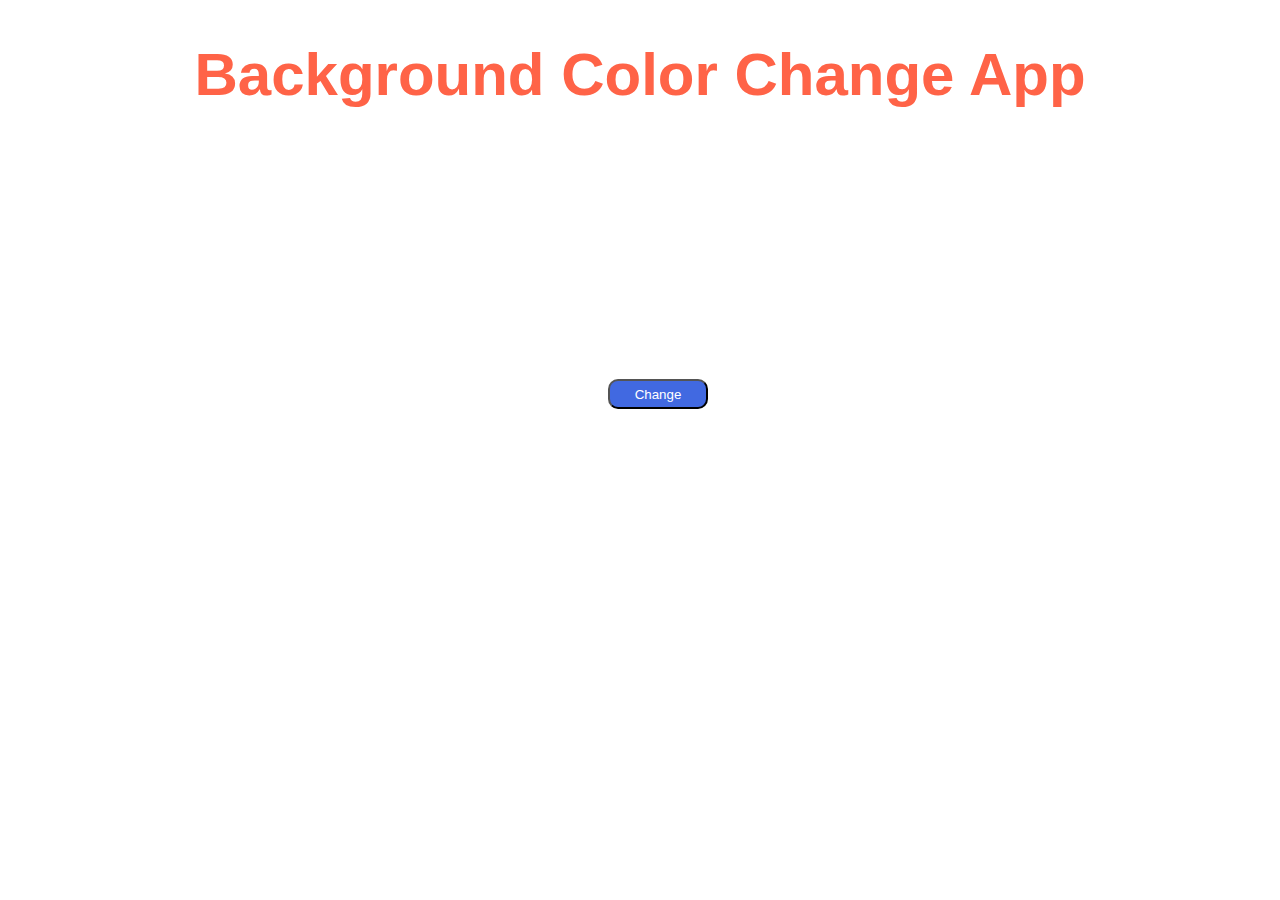
<file: Background Color Change/index.html>
<!DOCTYPE html>
<html lang="en">
<head>
    <meta charset="UTF-8">
    <meta http-equiv="X-UA-Compatible" content="IE=edge">
    <meta name="viewport" content="width=device-width, initial-scale=1.0">
    <title>Change Background Color</title>
    <link rel="stylesheet" href="css/style.css">
</head>
<body>
    <div class="container">
        <h1 id="heading">Background Color Change App</h1>
        <button class="btn" onclick="changeColor()">Change</button>
    </div>
    <script type="text/javascript" src="js/script.js"></script>
</body>
</html>
</file>
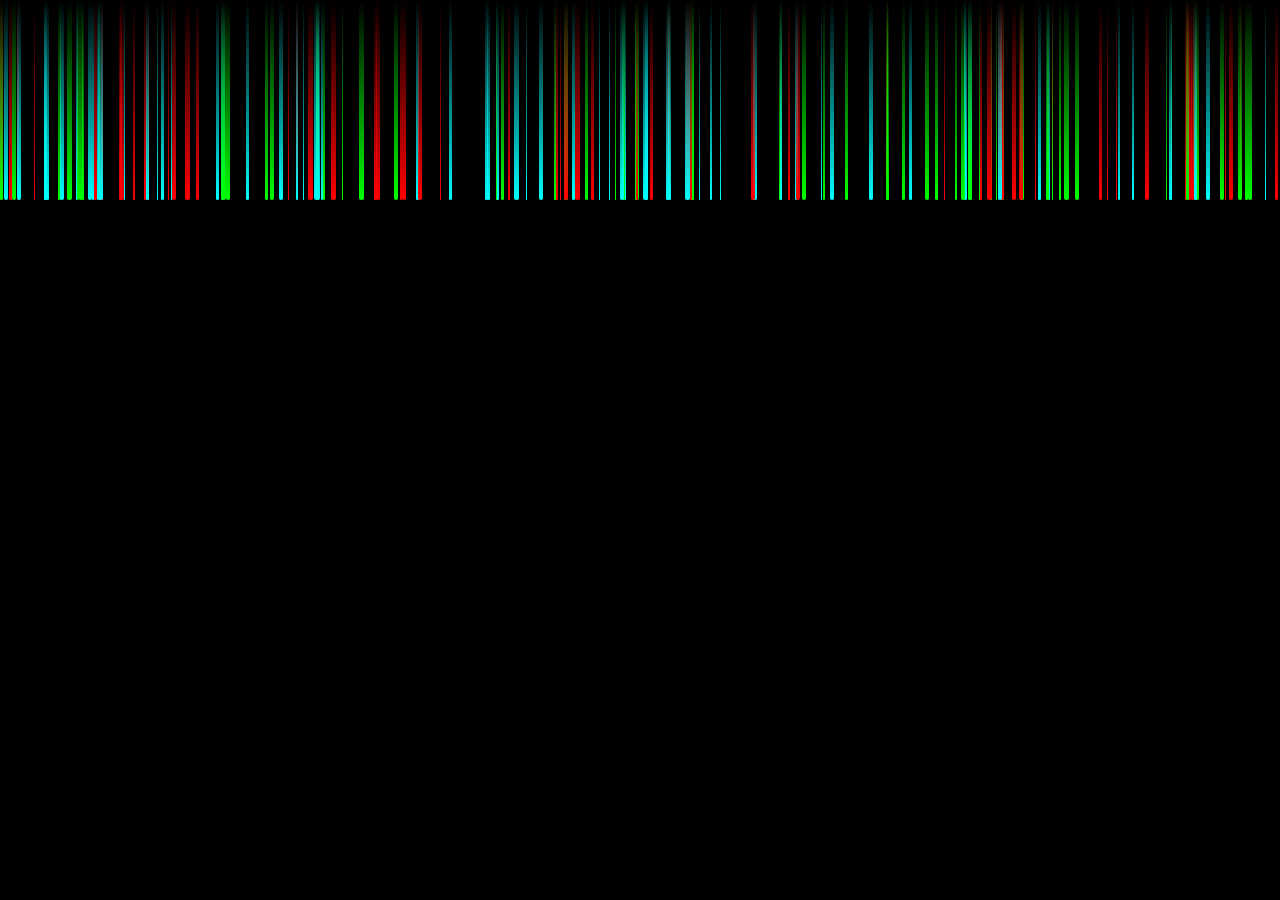
<file: Rain Animation/index.html>
<!DOCTYPE html>
<html lang="en">
<head>
    <meta charset="UTF-8">
    <meta http-equiv="X-UA-Compatible" content="IE=edge">
    <meta name="viewport" content="width=device-width, initial-scale=1.0">
    <title>Colorful Rain</title>
    <link rel="stylesheet" href="style.css"> 
</head>
<body>
    <script>
        function rain(){
         let amount = 200;
         let body = document.querySelector('body');
         let i = 0;
         while (i < amount){
            let drop = document.createElement('i');

            let size = Math.random() * 5;

            drop.style.width = size+'px';
            let posX = Math.floor(Math.random() * window.innerWidth);
            let delay = Math.random() * -20;
            let duration = Math.random() * 5;


            drop.style.width = 0.2 + size+'px';
            drop.style.left = posX + 'px';
            drop.style.animationDelay = delay+'s';
            drop.style.animationDuration = 1 + duration+'s';

            body.appendChild(drop);
            i++;
         }
        }

        rain();
    </script>
</body>
</html>
</file>
<file: Background Color Change/css/style.css>
.btn{
    color: white;
    background-color: royalblue;
    border-radius: 10px;
    width: 100px;
    height: 30px;
    margin-left: 600px;
    margin-top: 230px;
}
h1{
    text-align: center;
    color: tomato;
    font-family: Arial, Helvetica, sans-serif;
    font-size: 60px;
}
.btn:hover{
    background-color: yellowgreen;
    transition: 0.1s;
}
</file>
<file: Rain Animation/style.css>
*{
    margin: 0;
    padding: 0;
    box-sizing: border-box;
}
body{
    background: #000;
    overflow: hidden;
    height: 100vh; 
}
i{
    position:absolute;
    height: 200px;
    background: linear-gradient(transparent, #fff);
    border-bottom-left-radius: 5px;
    border-bottom-right-radius: 5px;
    animation: animate 5s linear infinite;
}
i:nth-child(3n+1){
    background: linear-gradient(transparent, #0ff);
}
i:nth-child(3n+2){
    background: linear-gradient(transparent, #0f0);
}
i:nth-child(3n+3){
    background: linear-gradient(transparent, #f00);
}
@keyframes animate{
    0%{
        transform: translateY(-200px);
    }
    100%{
        transform: translateY(calc(100vh + 200px));
    }
}
</file>
